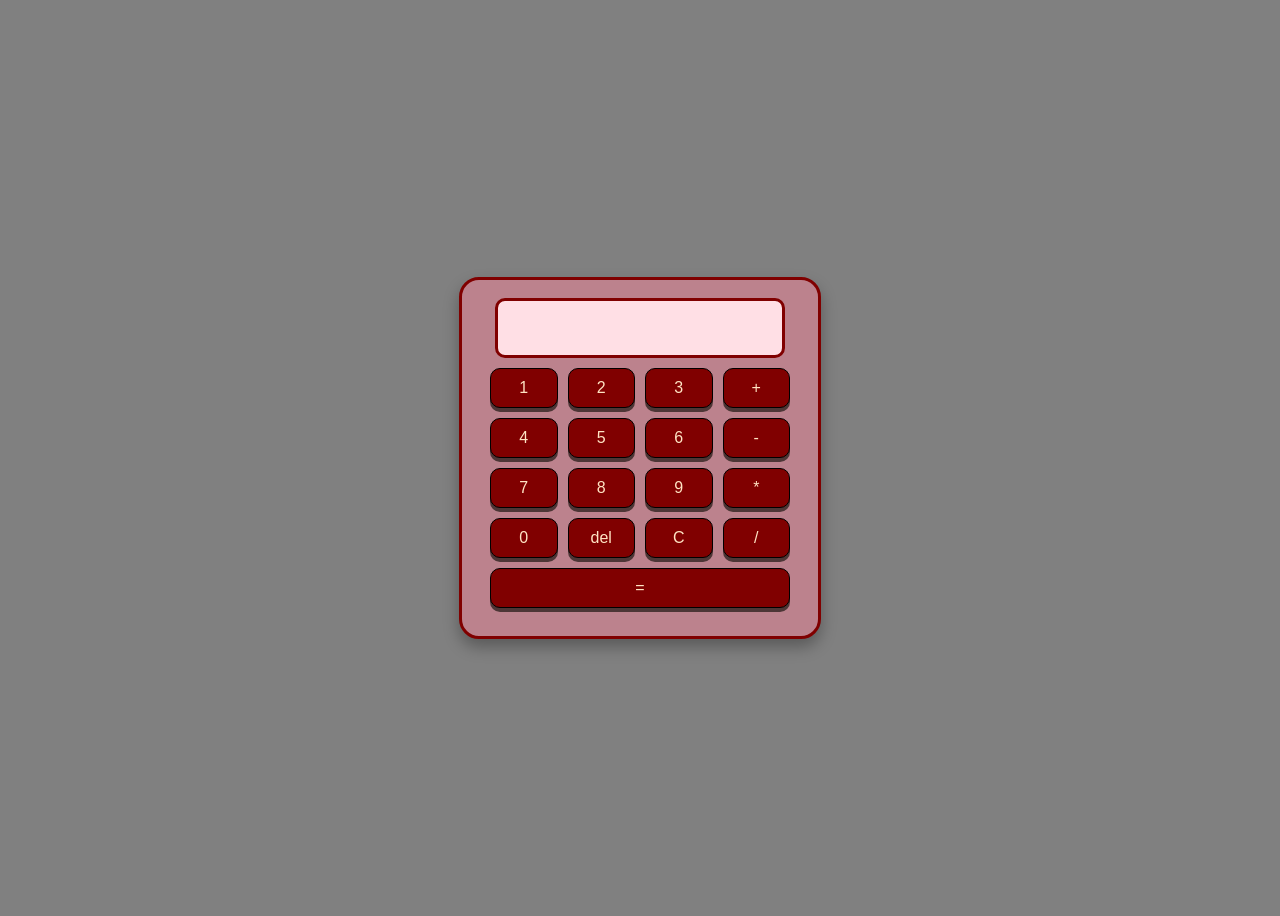
<file: index.html>
<!DOCTYPE html>
<html lang="en">

<head>
    <meta charset="UTF-8">
    <meta name="viewport" content="width=device-width, initial-scale=1.0">

    <title>Calculator</title>

    <link rel="stylesheet" href="/css/calc.css">
</head>

<body>

    <div class="calculator-frame">

        <div class="calculator">

            <form class="display1">
                <input type="text" id="display" name="display" readonly>
            </form>

            <div class="container">

                <button class="button1">1</button>
                <button class="button1">2</button>
                <button class="button1">3</button>
                <button class="button1">+</button>

                <button class="button1">4</button>
                <button class="button1">5</button>
                <button class="button1">6</button>
                <button class="button1">-</button>

                <button class="button1">7</button>
                <button class="button1">8</button>
                <button class="button1">9</button>
                <button class="button1">*</button>

                <button class="button1">0</button>
                <button class="button1">del</button>
                <button class="button1">C</button>
                <button class="button1">/</button>

                <button class="button2">=</button>

            </div>
        </div>
    </div>
    <script src="/js/dynamicCode.js"></script>
</body>
</html>
</file>
<file: css/calc.css>
.container {
    display: grid;
    grid-template-columns: repeat(4, 1fr);
    gap: 10px;
    padding: 10px;
    width: 300px;
}

.button1,
.button2 {
    border: 1px solid black;
    text-align: center;
    padding: 10px;
    margin: 0;
    border-radius: 10px;
    background-color: maroon;
    color: bisque;
    transition: 0.2s;
    box-shadow: 0 4px 0 rgb(77, 54, 54);
    cursor: pointer;
    font-size: 16px;
}

.button1:hover,
.button2:hover {
    background-color: lightcoral;
}

.button1:active,
.button2:active {
    transform: scale(0.95);
    box-shadow: 0 0 0 gray;
}

.button2 {
    grid-column: 1 / -1;
    width: auto;
}
.calculator {
    text-align: center;
}
#display {
    width: 290px;
    height: 60px;
    border: 3px solid maroon;
    color: maroon;
    border-radius: 10px;
    background-color: rgb(255, 223, 229);
    box-sizing: border-box;
    font-size: 25px;
    text-align: right;
    padding: 10px;
}
.calculator-frame {
    display: inline-block;
    padding: 18px;
    background-color: rgb(188, 130, 141);
    border: 3px solid maroon;
    border-radius: 20px;
    box-shadow: 0 8px 16px rgba(0, 0, 0, 0.3);
}

body {
    display: flex;
    align-items: center;
    justify-content: center;
    min-height: 100vh;
    background-color: grey;
}
#display:focus{
    color: maroon;
    border-color: maroon;
    outline-color: maroon;
}
</file>
